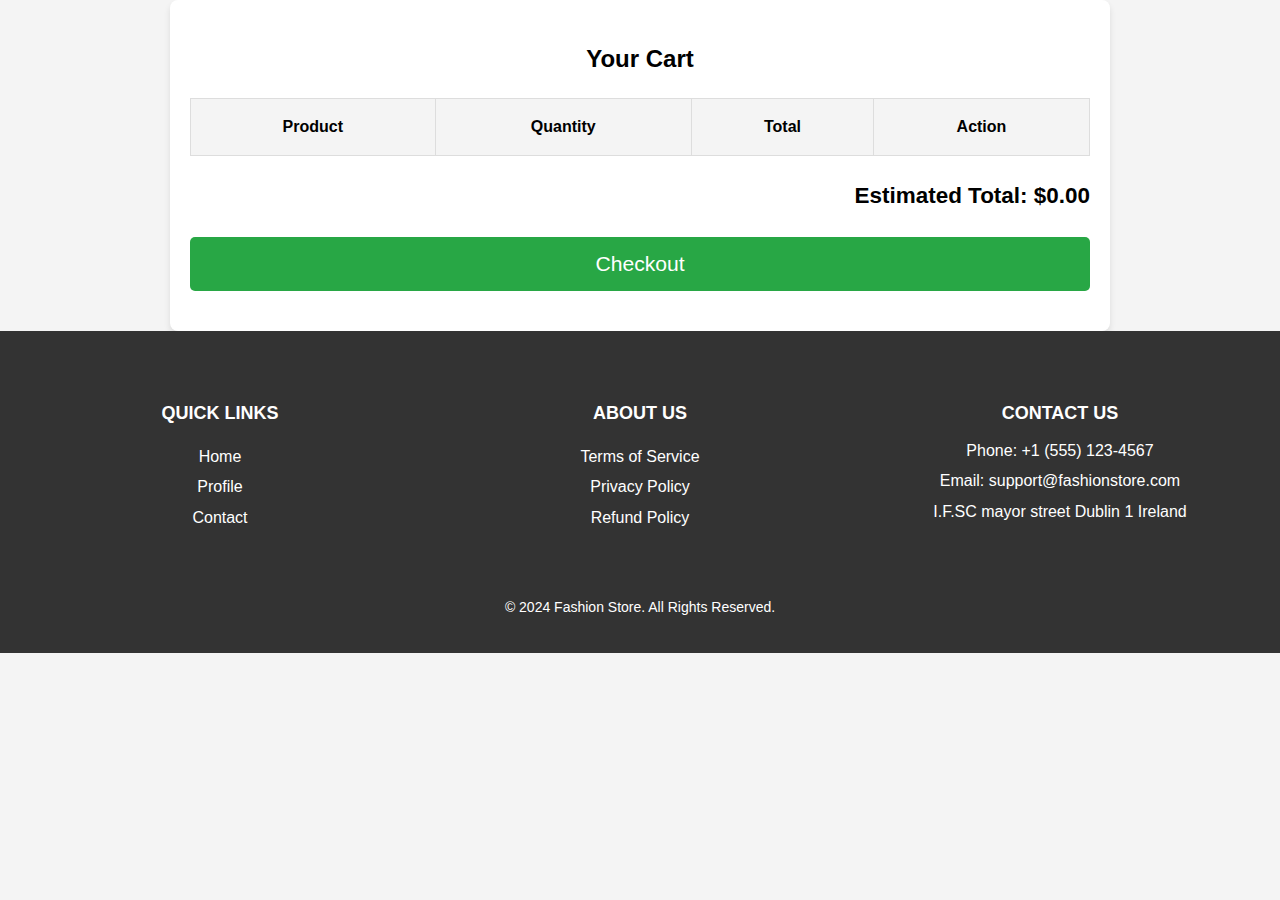
<file: cart.html>
<!DOCTYPE html>
<html lang="en">

<head>
    <meta charset="UTF-8">
    <meta name="viewport" content="width=device-width, initial-scale=1.0">
    <link rel="stylesheet" href="https://cdnjs.cloudflare.com/ajax/libs/font-awesome/6.0.0/css/all.min.css">
    <title>Fashion Store</title>
    <link rel="stylesheet" href="cart.css"> 
    <link rel="stylesheet" href="style.css">
    <style>      

        /* Footer Styles */
        .footer {
          background-color: #333;
          color: #fff;
          padding: 20px 10px;
          text-align: center;
          bottom:0;
        }

        .footer-container {
          display: flex;
          flex-wrap: wrap;
          justify-content: space-around;
          padding: 20px 0;
        }

        .footer-column {
          flex: 1;
          max-width: 300px;
          margin: 10px;
        }

        .footer-column h3 {
          margin-bottom: 10px;
          font-size: 18px;
          text-transform: uppercase;
        }

        .footer-column ul {
          list-style: none;
          padding: 0;
        }

        .footer-column ul li {
          margin: 5px 0;
        }

        .footer-column ul li a {
          color: #fff;
          text-decoration: none;
          transition: color 0.3s;
        }

        .footer-column ul li a:hover {
          color: #f0a500;
        }

        .footer-column p {
          margin: 5px 0;
        }

        .footer-bottom {
          margin-top: 20px;
          font-size: 14px;
        }

        .popup {
            display: none;
            position: fixed;
            top: 20px;
            left: 50%;
            transform: translateX(-50%);
            background-color: rgba(0, 0, 0, 0.7);
            color: white;
            padding: 15px;
            border-radius: 5px;
            font-size: 1.1em;
            box-shadow: 0 4px 8px rgba(0, 0, 0, 0.2);
        }

        .popup.show {
            display: block;
            animation: popupAnimation 1s ease-in-out;
        }

        @keyframes popupAnimation {
            0% {
                opacity: 0;
                transform: translateX(-50%) translateY(-20px);
            }
            100% {
                opacity: 1;
                transform: translateX(-50%) translateY(0);
            }
        }
        </style>

</head>

<body>
    <main>
        <h2>Your Cart</h2>
        <table id="cart-table">
            <thead>
                <tr>
                    <th>Product</th>
                    <th>Quantity</th>
                    <th>Total</th>
                    <th>Action</th>
                </tr>
            </thead>
            <tbody>
                <!-- Cart items will be populated dynamically by JavaScript -->
            </tbody>
        </table>
        <div class="cart-summary">
            <h3>Estimated Total: <span id="total-amount">$0</span></h3>
        <button id="checkout-btn" onclick="checkOut()">Checkout</button>
        </div>
    </main>

    <div id="popup" class="popup">
        Checkout Successful!
    </div>
        <div id="footer-placeholder"></div>
    <script>
        function checkOut() {
            // Show the pop-up
            const popup = document.getElementById('popup');
            popup.classList.add('show');

            // Hide the pop-up after 2 seconds
            setTimeout(function() {
                popup.classList.remove('show');
            }, 2000);
        }
    </script>
    <script src="script.js"></script>

    <script src="cart.js"></script>
</body>

</html>
</file>
<file: cart.css>
body {
    font-family: Arial, sans-serif;
    margin: 0;
    padding: 0;
    line-height: 1.6;
    background-color: #f8f9fa;
}

header {
    background: #333;
    color: #fff;
    padding: 10px 20px;
    text-align: center;
}

main {
    padding: 20px;
    max-width: 900px;
    margin: auto;
    background: #fff;
    border-radius: 8px;
    box-shadow: 0 4px 6px rgba(0, 0, 0, 0.1);
}

h2 {
    text-align: center;
    margin-bottom: 20px;
}

#cart-table {
    width: 100%;
    border-collapse: collapse;
    margin-bottom: 20px;
}

#cart-table th,
#cart-table td {
    padding: 15px;
    border: 1px solid #ddd;
    text-align: center;
}

#cart-table th {
    background: #f4f4f4;
}

.cart-image {
    width: 50px;
    height: 50px;
    object-fit: cover;
    margin-right: 10px;
}

.quantity-btn {
    padding: 5px 10px;
    margin: 0 5px;
    background: #f4f4f4;
    border: 1px solid #ddd;
    cursor: pointer;
    font-size: 0.9em;
}

.quantity-btn:hover {
    background: #ddd;
}

.delete-btn {
    background: #ff4d4d;
    color: #fff;
    border: none;
    padding: 5px 10px;
    cursor: pointer;
    font-size: 0.9em;
}

.delete-btn:hover {
    background: #cc0000;
}

.cart-summary {
    text-align: right;
    font-size: 1.2em;
    margin-bottom: 20px;
}

#checkout-btn {
    display: block;
    width: 100%;
    padding: 15px;
    background: #28a745;
    color: #fff;
    border: none;
    font-size: 1.1em;
    cursor: pointer;
    border-radius: 5px;
    text-align: center;
}

#checkout-btn:hover {
    background: #218838;
}
</file>
<file: style.css>
body {
  font-family: Arial, sans-serif;
  margin: 0;
  padding: 0;
  background-color: #f4f4f4;
}

.header {
  position: sticky;
  top: 0; /* Make the header stick to the top of the viewport */
  display: flex;
  justify-content: space-between;
  align-items: center;
  padding: 20px 11px;
  background-color: #333;
  color: white;
  z-index: 1000; /* Optional: ensures the header stays above other content */
}

.products {
  display: grid;
  grid-template-columns: repeat(4, 1fr);
  justify-content: center;
  /* gap: 20px; */
  padding: 20px;
}

.left-header {
  display: flex;
  gap: 20px;
}

.left-header a {
  color: white;
  text-decoration: none;
  font-size: 16px;
}

.left-header a:hover {
  text-decoration: underline;
}

/* Logo and Shop Name */
.logo {
  display: flex;
  align-items: center;
  justify-content: center;
  gap: 15px;
}

.logo img {
  width: 50px;
  height: auto;
}

.logo h1 {
  margin: 0;
  font-size: 24px;
}

/* Right side (Search bar, Cart, Profile) */
.right-header {
  display: flex;
  align-items: center;
  gap: 20px;
}

.search-bar {
  padding: 8px;
  width: 200px;
  border-radius: 5px;
  border: none;
}

.cart-icon img,
.profile-icon img {
  width: 50px;
  height: auto;
}

.cart-icon,
.profile-icon {
  display: inline-block;
  color: white;
  text-decoration: none;
}

.cart-icon:hover,
.profile-icon:hover {
  opacity: 0.8;
}

.product-card {
  background-color: white;
  border: 1px solid #ddd;
  border-radius: 8px;
  padding: 15px;
  text-align: center;
  width: 200px;
}

.product-card img {
  width: 100%;
  height: auto;
  border-radius: 8px;
}

.add-to-cart {
  background-color: #28a745;
  color: white;
  border: none;
  padding: 10px;
  cursor: pointer;
  border-radius: 5px;
}

.add-to-cart:hover {
  background-color: #218838;
}

/* Horizontal Banner */
.horizontal-banner {
  width: 100%;
  overflow: hidden;
  /* Ensures only one slide is visible */
  position: relative;
  margin: 20px 0;
}

.slider {
  display: flex;
  /* Arranges slides horizontally */
  width: 100%;
  /* 3 slides => 300% */
  animation: slide-animation 20s infinite;
  /* Animates the sliding */
}

.slider img {
  width: 100%;
  height: 350px;
  flex-shrink: 0;
  /* Prevents images from shrinking */
}

/* Animation for automatic sliding */
@keyframes slide-animation {
  0% {
    transform: translateX(1);
  }

  /* Show 1st slide */
  33% {
    transform: translateX(-100%);
  }

  /* Show 2nd slide */
  66% {
    transform: translateX(-200%);
  }

  /* Show 3rd slide */
  100% {
    transform: translateX(0);
  }

  /* Return to 1st slide */
}

/* Contact Form Section */
.contact-form-section {
    background-color: #f4f4f4;
    padding: 50px 20px;
    text-align: center;
}

.form-container {
    max-width: 600px;
    margin: 0 auto;
    padding: 30px;
    background-color: #fff;
    box-shadow: 0 4px 8px rgba(0, 0, 0, 0.1);
    border-radius: 8px;
}

.contact-form h2 {
    font-size: 28px;
    margin-bottom: 20px;
    color: #333;
}

.form-group {
    margin-bottom: 20px;
    text-align: left;
}

.form-group label {
    font-size: 16px;
    color: #333;
    display: block;
    margin-bottom: 5px;
}

.form-group input,
.form-group textarea {
    width: 100%;
    padding: 10px;
    border: 1px solid #ccc;
    border-radius: 4px;
    font-size: 16px;
    margin-top: 5px;
}

.form-group textarea {
    resize: vertical;
}

.submit-btn {
    padding: 12px 20px;
    background-color: #f0a500;
    color: #fff;
    border: none;
    border-radius: 4px;
    font-size: 16px;
    cursor: pointer;
    transition: background-color 0.3s ease;
}

.submit-btn:hover {
    background-color: #e88f00;
}

.submit-btn:focus {
    outline: none;
}

.contact-form .form-group input:focus,
.contact-form .form-group textarea:focus {
    border-color: #f0a500;
}

strong{
  font-weight:bold;
font-size: 30px;
margin: 18px;
}

/* Profile Section */
.profile-section {
    padding: 50px 20px;
    background-color: #f4f4f4;
    text-align: center;
}

.profile-container {
    max-width: 900px;
    margin: 0 auto;
    background-color: #fff;
    padding: 40px;
    box-shadow: 0 4px 8px rgba(0, 0, 0, 0.1);
    border-radius: 8px;
}

.profile-header h2 {
    font-size: 30px;
    color: #333;
}

.profile-header p {
    color: #666;
    font-size: 16px;
}

.profile-info {
    display: flex;
    align-items: center;
    justify-content: space-between;
    margin-top: 40px;
}

.profile-picture {
    flex: 1;
    text-align: center;
}

.profile-img {
    width: 150px;
    height: 150px;
    border-radius: 50%;
    object-fit: cover;
    margin-bottom: 20px;
}

.upload-btn {
    padding: 8px 16px;
    background-color: #f0a500;
    color: #fff;
    border: none;
    border-radius: 4px;
    cursor: pointer;
    transition: background-color 0.3s;
}

.upload-btn:hover {
    background-color: #e88f00;
}

.profile-details {
    flex: 2;
    text-align: left;
}

.profile-details h3 {
    font-size: 24px;
    color: #333;
    margin-bottom: 20px;
}

.profile-details ul {
    list-style-type: none;
    padding: 0;
}

.profile-details li {
    font-size: 16px;
    color: #555;
    margin-bottom: 10px;
}

.edit-btn {
    padding: 10px 20px;
    background-color: #00aaff;
    color: #fff;
    border: none;
    border-radius: 4px;
    cursor: pointer;
    margin-top: 20px;
    transition: background-color 0.3s;
}

.edit-btn:hover {
    background-color: #0088cc;
}

.order-history {
    margin-top: 50px;
}

.order-history h3 {
    font-size: 24px;
    color: #333;
    margin-bottom: 20px;
}

.order-history table {
    width: 100%;
    border-collapse: collapse;
}

.order-history table th,
.order-history table td {
    padding: 12px;
    text-align: center;
    border: 1px solid #ddd;
}

.order-history table th {
    background-color: #f0a500;
    color: #fff;
}

.order-history table tbody tr:nth-child(even) {
    background-color: #f9f9f9;
}

.order-history table tbody tr:hover {
    background-color: #f1f1f1;
}

/* Footer Styles */
.footer {
  background-color: #333;
  color: #fff;
  padding: 20px 10px;
  text-align: center;
  bottom:0;
}

.footer-container {
  display: flex;
  flex-wrap: wrap;
  justify-content: space-around;
  padding: 20px 0;
}

.footer-column {
  flex: 1;
  max-width: 300px;
  margin: 10px;
}

.footer-column h3 {
  margin-bottom: 10px;
  font-size: 18px;
  text-transform: uppercase;
}

.footer-column ul {
  list-style: none;
  padding: 0;
}

.footer-column ul li {
  margin: 5px 0;
}

.footer-column ul li a {
  color: #fff;
  text-decoration: none;
  transition: color 0.3s;
}

.footer-column ul li a:hover {
  color: #f0a500;
}

.footer-column p {
  margin: 5px 0;
}

.footer-bottom {
  margin-top: 20px;
  font-size: 14px;
}

/* Add responsive design */
@media (max-width: 1024px) {
    .products {
        grid-template-columns: repeat(3, 1fr);
    }
    .product-card {
        width: 250px;
    }
}

@media (max-width: 768px) {
    .header {
        flex-direction: column;
        align-items: flex-start;
        padding: 10px;
    }

    .products {
        grid-template-columns: repeat(2, 1fr);
    }

    .product-card {
        width: 100%;
    }

    .profile-info {
        flex-direction: column;
        text-align: center;
    }

    .profile-details {
        text-align: center;
    }

    .profile-picture {
        margin-bottom: 20px;
    }

    .order-history table th, .order-history table td {
        padding: 8px;
    }
}

@media (max-width: 480px) {
    .products {
        grid-template-columns: 1fr;
    }
}
</file>
